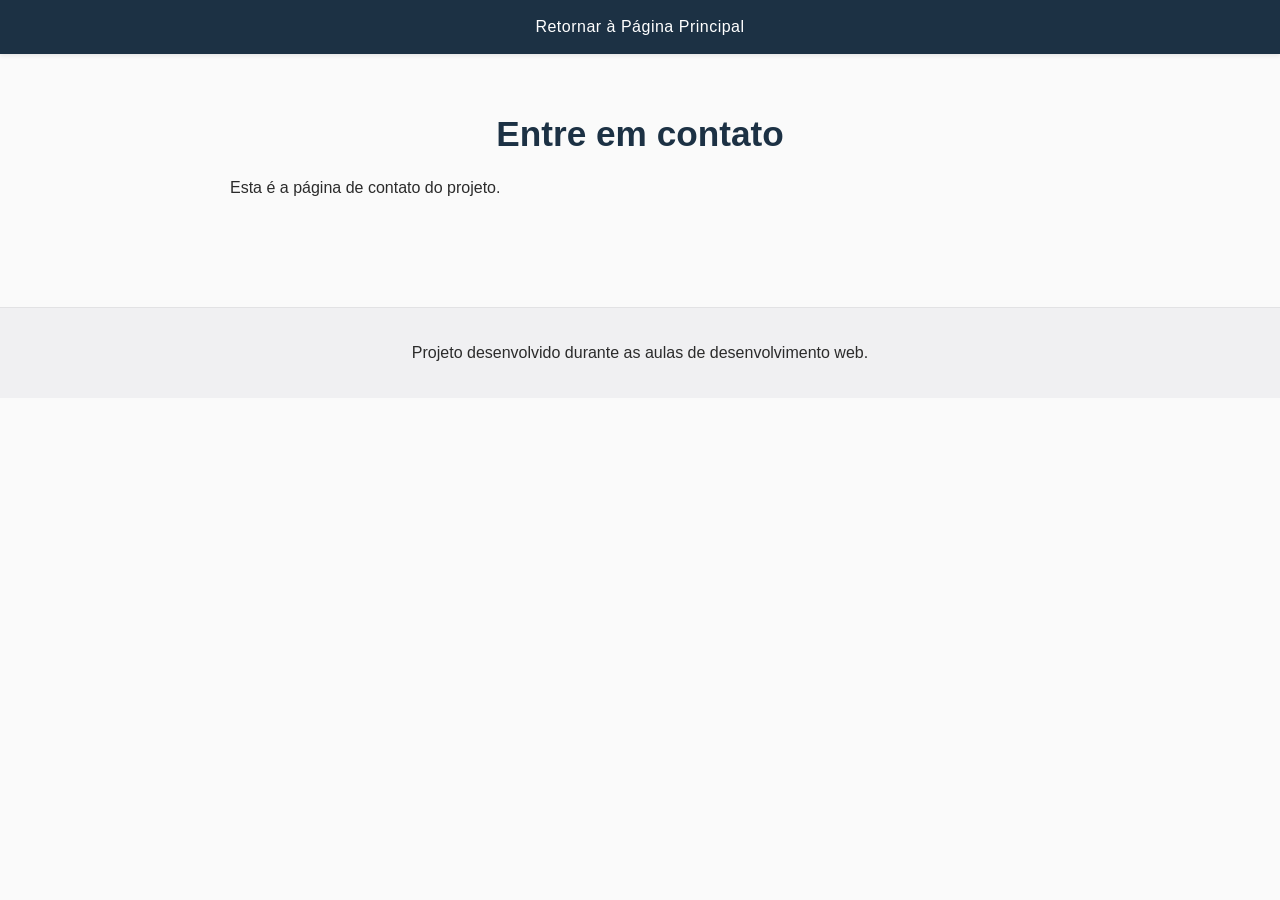
<file: contato.html>
<!DOCTYPE html>
<html lang="pt-BR">
<head>
    <meta charset="UTF-8">
    <meta name="viewport" content="width=device-width, initial-scale=1.0">
    <title>Área de Contato</title>
    <link rel="stylesheet" href="style.css">
</head>
<body>

    <nav>
        <a href="index.html">Retornar à Página Principal</a>
    </nav>

    <main>
        <section>
            <h1>Entre em contato</h1>
            <p>Esta é a página de contato do projeto.</p>
        </section>
    </main>

    <footer>
        <p>Projeto desenvolvido durante as aulas de desenvolvimento web.</p>
    </footer>

</body>
</html>
</file>
<file: style.css>
/* Reset Geral Avançado */
body {
    font-family: 'Helvetica Neue', Helvetica, Arial, sans-serif;
    margin: 0;
    padding: 0;
    background-color: #fafafa;
    color: #2b2b2b;
}

/* Barra de Navegação Superior */
nav {
    background-color: #1c3144; /* Azul Marinho Profundo */
    padding: 18px 0;
    text-align: center;
    box-shadow: 0 2px 4px rgba(0,0,0,0.08);
}

nav a {
    color: #ffffff;
    text-decoration: none;
    margin: 0 20px;
    font-weight: 500;
    letter-spacing: 0.5px;
}

nav a:hover {
    color: #a2aebb;
}

/* Container de Conteúdo */
main {
    max-width: 820px;
    margin: 0 auto;
    padding: 25px;
}

/* Tipografia */
h1 {
    color: #1c3144;
    text-align: center;
    font-size: 2.2em;
    margin-bottom: 25px;
}

h2, h3 {
    color: #3f5e5a; /* Verde Oliva Customizado */
    padding-bottom: 8px;
    border-bottom: 1px solid #e5e5e5;
}

/* Blocos de Texto e Seções */
section {
    margin: 35px auto;
}

#sobre {
    background-color: #f4f4f6; /* Fundo cinza alternativo */
    padding: 25px;
    border-left: 4px solid #3f5e5a;
}

/* Classes Modificadoras */
.destaque {
    font-size: 18px;
    font-weight: bold;
    color: #1c3144;
}

/* Imagens Modificadas */
figure img {
    float: left;
    width: 300px;
    height: auto;
    margin-right: 20px;
    border: 1px solid #d1d1d1;
}

figcaption {
    font-style: italic;
    color: #777777;
    padding-top: 4px;
}

/* Estilização Diferente da Tabela */
table {
    width: 100%;
    border-collapse: collapse;
    margin: 20px 0;
    background-color: #ffffff;
}

th, td {
    border: 1px solid #cccccc;
    padding: 12px;
}

th {
    background-color: #3f5e5a;
    color: #ffffff;
    text-transform: uppercase;
    font-size: 13px;
}

/* Rodapé Base */
footer {
    background-color: #f0f0f2;
    padding: 20px;
    text-align: center;
    margin-top: 50px;
    border-top: 1px solid #e2e2e4;
}
</file>
